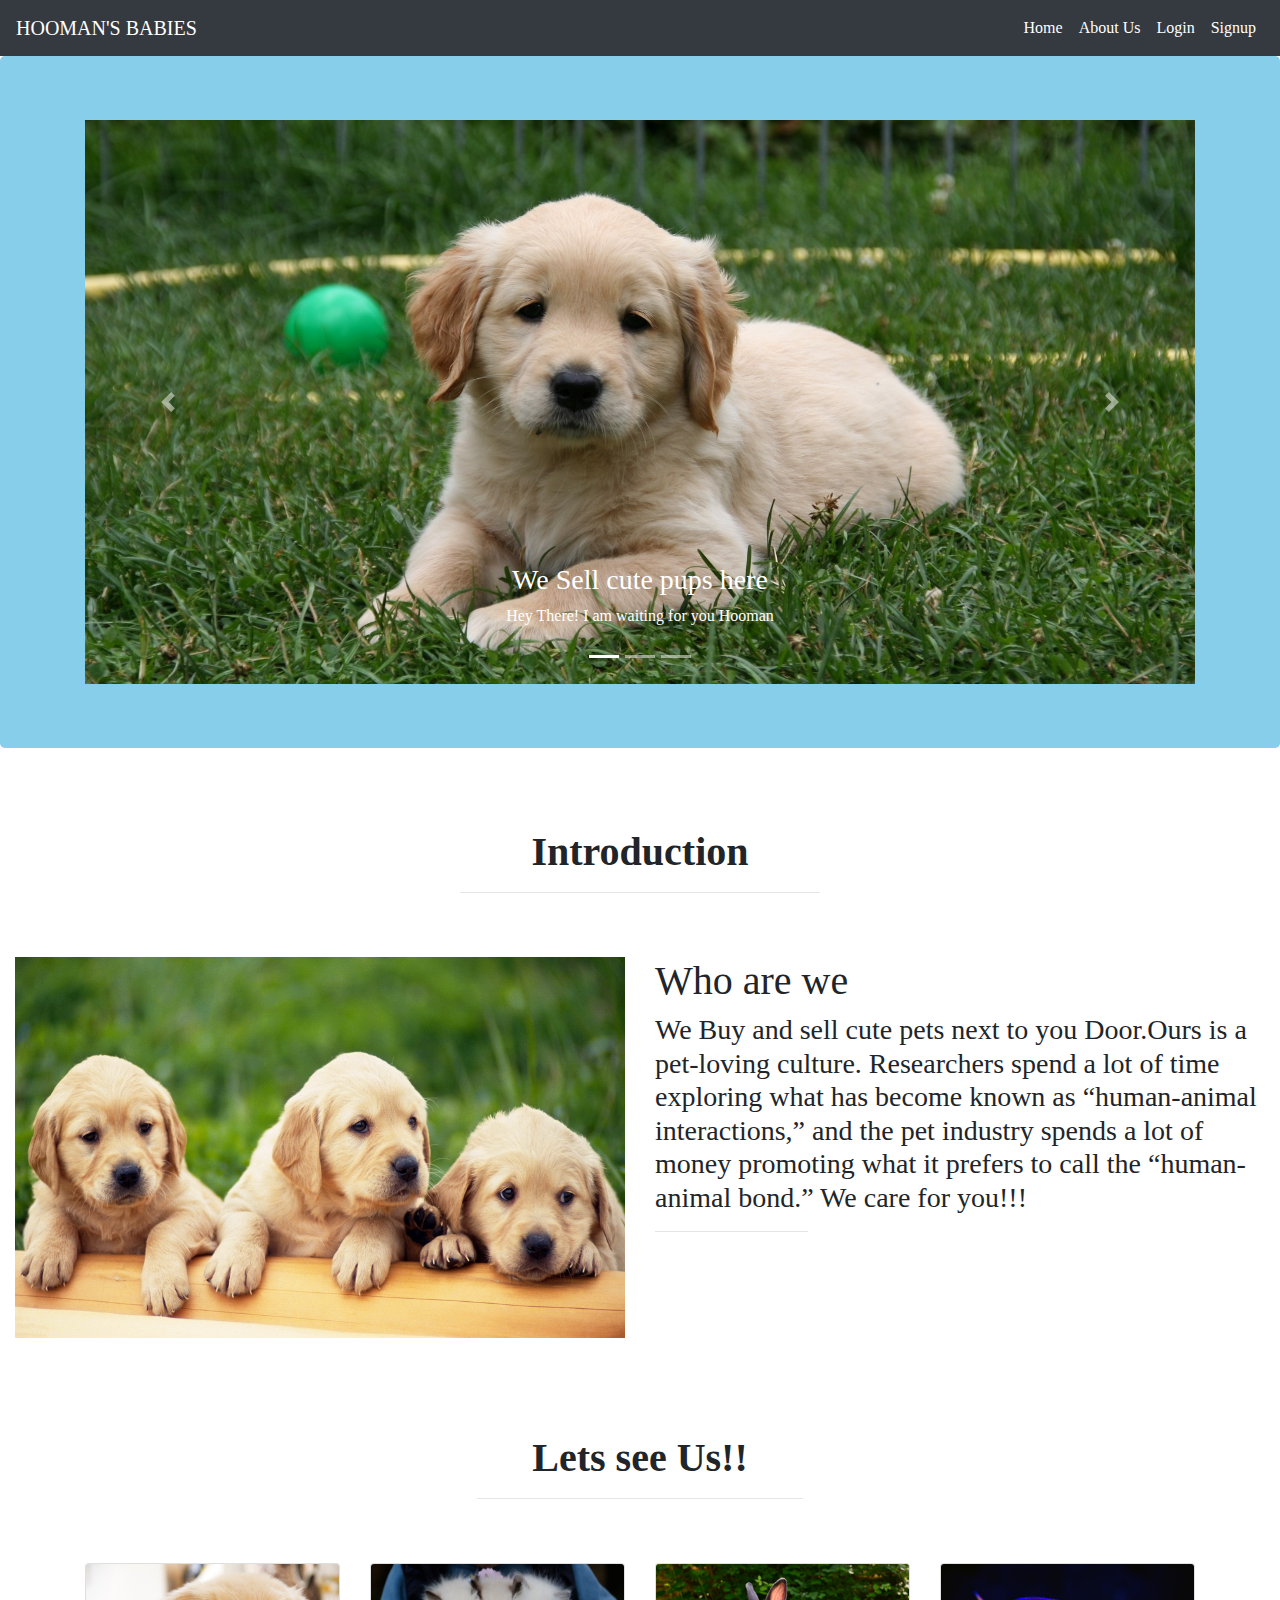
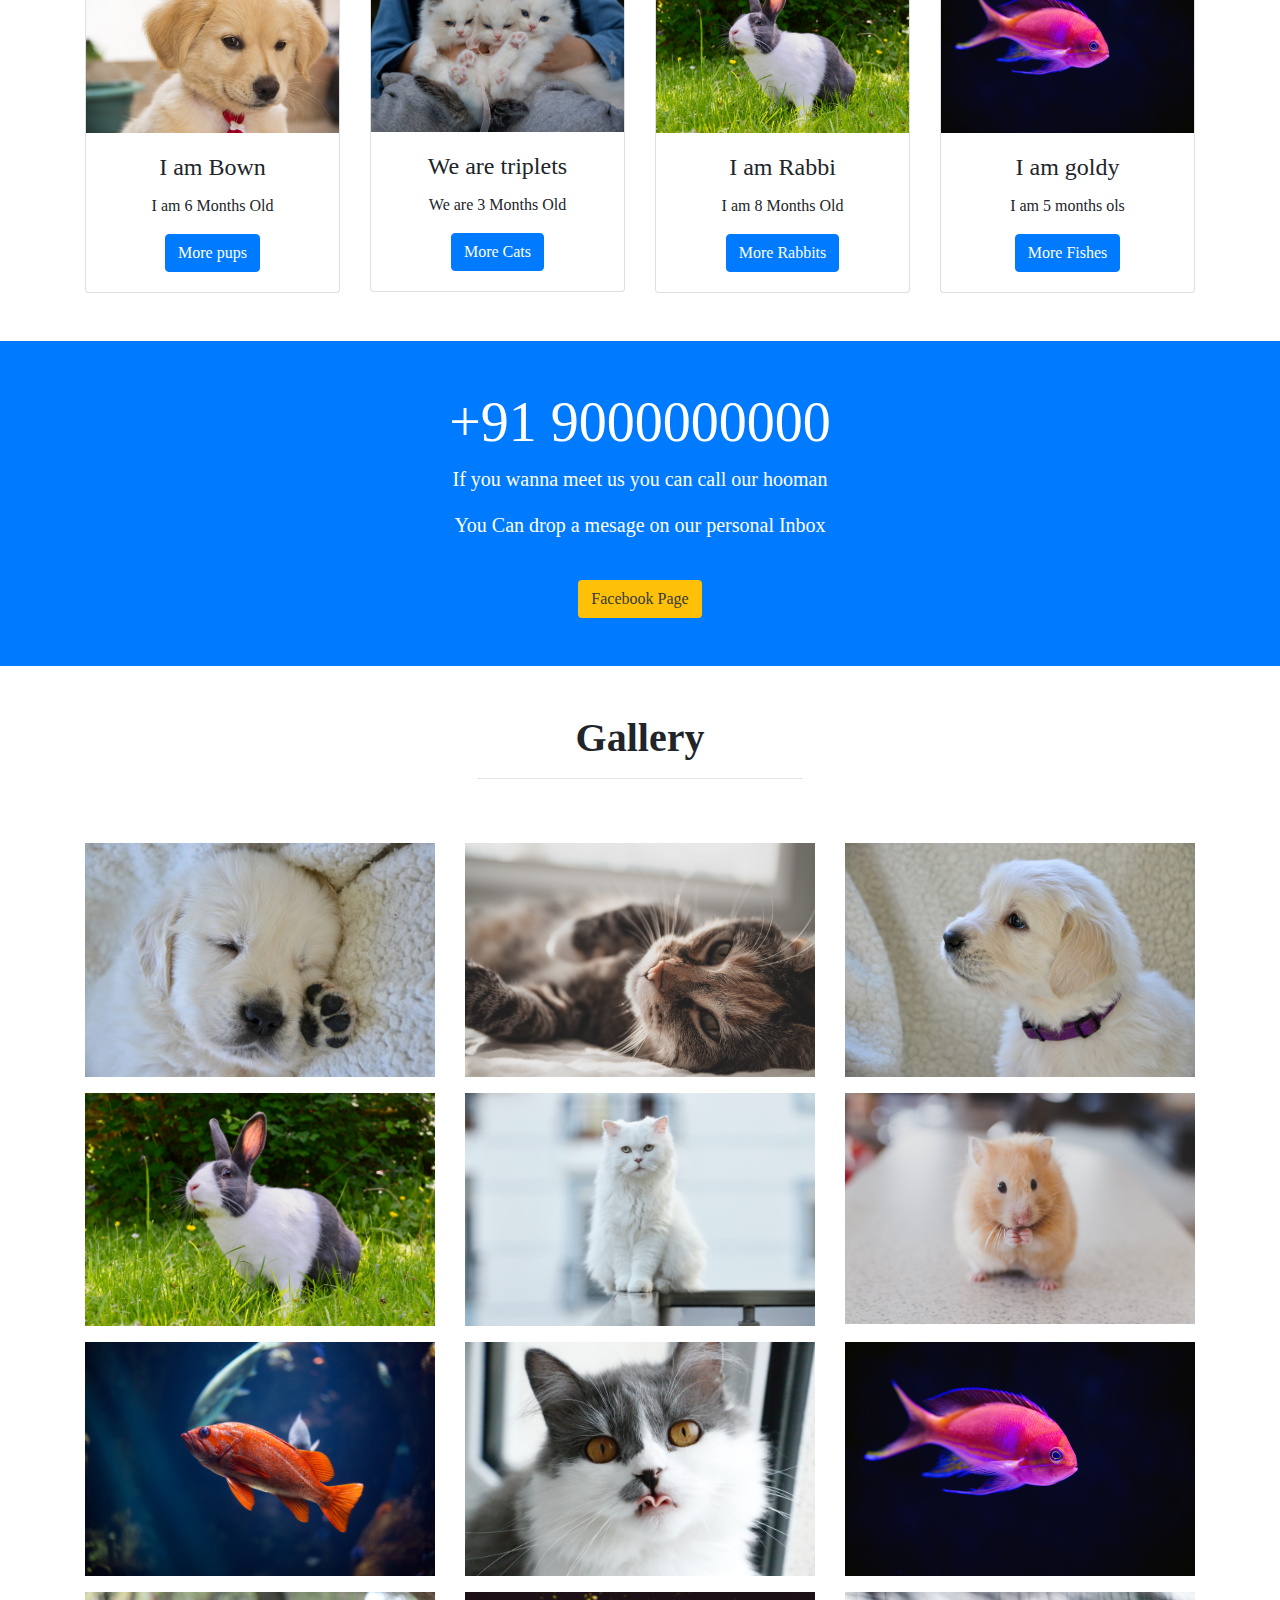
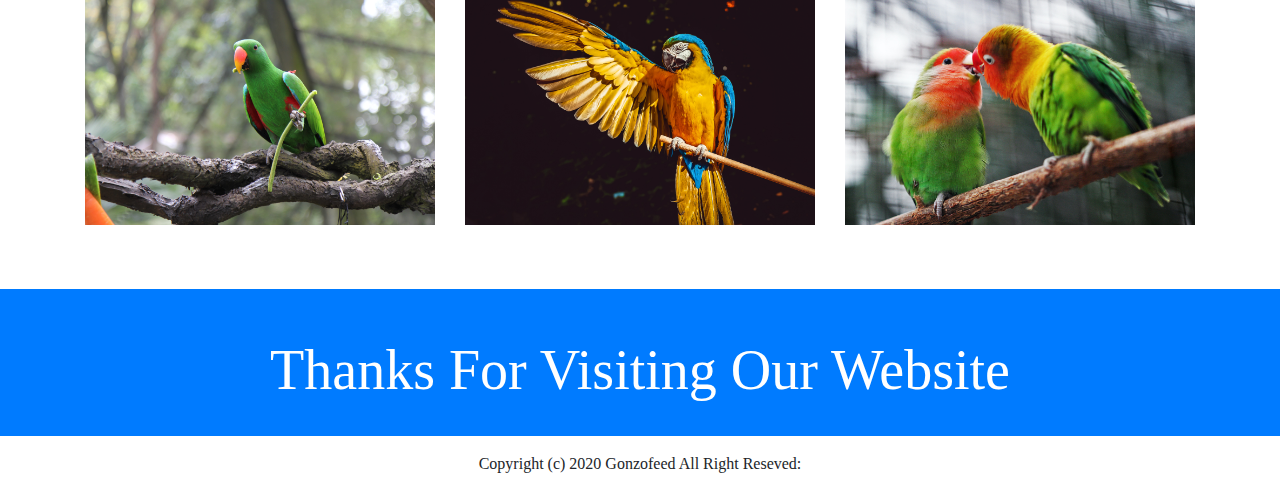
<file: index.html>
<!DOCTYPE html>
<html lang="en">
<head>
	<title>HOOMAN'S BABIES</title>
	<meta charset="utf-8">
	<meta name="viewport" content="width=device-width, initial-scale=1">
	<link href="https://fonts.googleapis.com/css2?family=Pacifico&display=swap" rel="stylesheet"> 
	<link rel="stylesheet" href="https://maxcdn.bootstrapcdn.com/bootstrap/4.4.1/css/bootstrap.min.css">
	<link rel="stylesheet" href="https://use.fontawesome.com/releases/v5.6.3/css/all.css" integrity="sha384-UHRtZLI+pbxtHCWp1t77Bi1L4ZtiqrqD80Kn4Z8NTSRyMA2Fd33n5dQ8lWUE00s/" crossorigin="anonymous">
	<link rel="stylesheet" type="text/css" href="">
    
	<style>
	*
	{
		padding: 0;
		margin: 0;
		font-family: 'Garamond';
	}
  /* Make the image fully responsive */
  .carousel-inner img {
    width: 100%;
    height: 100%;
  }
  .jumbotron{
     background-color: skyblue;
     
   }
   .blur{
   	-webkit-filter: blur(2px);
    -moz-filter: all .25s ease;
    -o-filter: all .25s ease;
    -ms-filter: all .25s ease;
    filter: blur(2px)  brightness(60%);
   }
   .hidden{
   	visibility: hidden;
   }

   .centered {
  position: absolute;
  top: 50%;
  left: 50%;
  transform: translate(-50%, -50%);
  font-size: 100%;
  color: white;
}
  </style>
</head>
<body>

	<!-- header start -->

	<header>

		<!-- nav start -->

		<nav class="navbar navbar-expand-lg navbar-dark bg-dark navbar-fixed-top">
	  <a class="navbar-brand" href="#">HOOMAN'S BABIES</a>
	  <button class="navbar-toggler" type="button" data-toggle="collapse" data-target="#navbarSupportedContent" aria-controls="navbarSupportedContent" aria-expanded="false" aria-label="Toggle navigation">
	    <span class="navbar-toggler-icon"></span>
	  </button>

	  <div class="collapse navbar-collapse" id="navbarSupportedContent">
		    <ul class="navbar-nav ml-auto">
		      <li class="nav-item active">
		        <a class="nav-link" href="#">Home <span class="sr-only">(current)</span></a>
		      </li>
		      <li class="nav-item">
		        <a class="nav-link text-white" href="#">About Us</a>
		      </li>
		      <li class="nav-item">
		        <a class="nav-link text-white" href="login.html">Login</a>
		      </li>
		      <li>
		      	<a class="nav-link text-white"href="signup.html">Signup</a>

		      </li>
		    </ul>
		    
	  </div>
</nav>

<!-- nav end -->

<!-- crousel start -->
<div class="jumbotron">
 <div class="container">  
<div id="demo" class="carousel slide" data-ride="carousel">
	  <ul class="carousel-indicators">
	    <li data-target="#demo" data-slide-to="0" class="active"></li>
	    <li data-target="#demo" data-slide-to="1"></li>
	    <li data-target="#demo" data-slide-to="2"></li>
	  </ul>
	  <div class="carousel-inner">
	    <div class="carousel-item active">
	      <img claass="display-4 "src="img/18.jpg" alt="Los Angeles" width="1100" height="500">
	      <div class="carousel-caption">
	        <h3 text-color="black">We Sell cute pups here </h3>
	        <p>Hey There! I am waiting for you Hooman</p>
	      </div>   
	    </div>
	    <div class="carousel-item">
	      <img claass="display-4  "src="img/kitten3.jpg" alt="Chicago" width="1100" height="500">
	      <div class="carousel-caption">
	        <h3>We have Lot of Kitten here!!!</h3>
	        <p class="text-capitalize">Hey There! I am waiting for you Hooman</p>
	      </div>   
	    </div>
	    <div class="carousel-item">
	      <img  claass="display-4 "src="img/fish2.jpg" alt="New York" width="1100" height="500">
	      <div class="carousel-caption">
	        <h3>We have varaities of Fishes here!!</h3>
	        <p class="text-capitalize">Hey There! I am waiting for you Hooman</p>
	      </div>   
	    </div>
	  </div>
	  <a class="carousel-control-prev" href="#demo" data-slide="prev">
	    <span class="carousel-control-prev-icon"></span>
	  </a>
	  <a class="carousel-control-next" href="#demo" data-slide="next">
	    <span class="carousel-control-next-icon"></span>
	  </a>
</div>
</div>
</div>
</header>

<!-- header ends -->

<!-- about section start -->

<section>
	<div class="container-fluid">
			<div class="thumbnail">
			<h1 class="text-center mx-auto pt-5 font-weight-bold">Introduction</h1>
			<hr class=" w-25 mx-auto p-4">
			<div class="row mb-5">
				<div class="col-lg-6 col-md-6 col-12">
					<img src="img/4.jpg" class="img-fluid">
				</div>
				<div class="col-lg-6 col-md-6 col-12">
					<h1>Who are we</h1>
	                 <h3>We Buy and sell cute pets next to you Door.Ours is a pet-loving culture. Researchers spend a lot of time exploring what has become known as “human-animal interactions,” and the pet industry spends a lot of money promoting what it prefers to call the “human-animal bond.” We care for you!!!</h3>
					<hr class="w-25">
					<p class="text-capitalize lead"></p>
					
					<!-- <button class="btn bg-primary text-white" >Lets Go Hooman Page</button> -->
				</div>			
			</div>
		</div>
</div>
</section>

<!-- about section end -->

<!-- card section -->

<section>
	<div class="container mb-5">
		<div class="thumbnail">
			<h1 class="text-center mx-auto pt-5 font-weight-bold">Lets see Us!!</h1>
			<hr class=" w-25 mx-auto p-4">
			<div class="row text-center">
				<div class="col-lg-3 col-md-6 col-12">
					<div class="card">
						<div class="thumbnail">
	                    <img class="card-img-top" src="img/13.jpg" alt="Card image">
	                  <div class="card-body">
	    				<h4 class="card-title">I am Bown</h4>
	    				<p class="card-text">I am 6 Months Old</p>
	    				<a href="#" class="btn btn-primary">More pups</a>
	  				  </div>
					</div>
					</div>
				</div>

			<div class="col-lg-3 col-md-6 col-12">
					<div class="card" >
	                    <img class="card-img-top" src="img/25.jpg" alt="Card image">
	                  <div class="card-body">
	                  	<div class="thumbnail">
	    				<h4 class="card-title">We are triplets</h4>
	    				<p class="card-text">We are 3 Months Old</p>
	    				<a href="#" class="btn btn-primary">More Cats</a>
	  				  </div>
					</div>
				</div>
					
				</div>
			<div class="col-lg-3 col-md-6 col-12">
					<div class="card" >
	                    <img class="card-img-top" src="img/rabbit1.jpg" alt="Card image">
	                  <div class="card-body">
	                  	<div class="thumbnail">
	    				<h4 class="card-title">I am Rabbi</h4>
	    				<p class="card-text">I am 8 Months Old</p>
	    				<a href="#" class="btn btn-primary">More Rabbits</a>
	  				  </div>
					</div>
				</div>
					
				</div>

				<div class="col-lg-3 col-md-6 col-12">
					<div class="card" >
						<div class="thumbnail">
	                    <img class="card-img-top" src="img/fish4.jpg" alt="Card image">
	                  <div class="card-body">
	    				<h4 class="card-title">I am goldy</h4>
	    				<p class="card-text">I am 5 months ols</p>
	    				<a href="#" class="btn btn-primary">More Fishes</a>
	  				  </div>
					</div>
					</div>
				</div>			
			</div>
	</div>
</div>
</section>

<!-- card end -->

<section class="bg-primary">
	<article class="py-5 text-center">
		<div>
			<h3 class="display-4 text-white"><i class="fas fa-mobile-alt"></i> +91 9000000000</h3>
			<p class="text-white lead">If you wanna meet us you can call our hooman</p>
			<p class="text-white lead">You Can drop a mesage on our personal Inbox</p>
			<i class="fas fa-hand-point-down fa-2x my-2"></i><br>
			<a href="" class="btn bg-warning text-dark" role="button" aria-disabled="true">Facebook Page</a>
			<!-- <button class="btn bg-warning text-dark" >Hooman's Page</button> -->
		</div>
		
	</article>
	

</section>

<section>
	<div class="container mb-5">
		<div>
		<h1 class="text-center mx-auto pt-5 font-weight-bold">Gallery</h1>
		<hr class=" w-25 mx-auto p-4">
		<div class="row">
				<div class="col-lg-4 col-md-4 col-12">
					<div class="eve d-flex">
						<img src="img/9.jpg" class="img-fluid mb-3">
						<p class = "centered hidden">“Outside of a dog, a book is a man’s best friend. Inside of a dog it’s too dark to read.” – Groucho Marx</p>
					</div>
				</div>
				<div class="col-lg-4 col-md-4 col-12">
					<div class="eve d-flex">
						<img src="img/kitten2.jpg" class="img-fluid mb-3">
						<p class = "centered hidden">“As anyone who has ever been around a cat for any length of time well knows, cats have enormous patience with the limitations of the humankind.” – Cleveland Amory</p>
					</div>
				</div>
				<div class="col-lg-4 col-md-4 col-12">
					<div class="eve d-flex">
						<img src="img/10.jpg" class="img-fluid mb-3">
						<p class = "centered hidden">“A boy can learn a lot from a dog: obedience, loyalty, and the importance of turning around three times before lying down.” – Robert Benchley</p>
					</div>
				</div>
				<div class="col-lg-4 col-md-4 col-12">
					<div class="eve d-flex">
						<img src="img/rabbit1.jpg" class="img-fluid mb-3">
						<p class = "centered hidden">“Petting, scratching, and cuddling a dog could be as soothing to the mind and heart as deep meditation and almost as good for the soul as prayer.”</p>
					</div>
				</div>
				<div class="col-lg-4 col-md-4 col-12">
					<div class="eve d-flex">
						<img src="img/26.jpg" class="img-fluid mb-3">
						<p class = "centered hidden">“Sometimes losing a pet is more painful than losing a human because in the case of the pet, you were not pretending to love it.”</p>
					</div>
				</div>
				<div class="col-lg-4 col-md-4 col-12">
					<div class="eve d-flex">
						<img src="img/rabbit2.jpg" class="img-fluid mb-3">
						<p class = "centered hidden">“Petting, scratching, and cuddling a dog could be as soothing to the mind and heart as deep meditation and almost as good for the soul as prayer.”</p>
					</div>
				</div>
				<div class="col-lg-4 col-md-4 col-12">
					<div class="eve d-flex">
						<img src="img/fish1.jpg" class="img-fluid mb-3">
						<p class = "centered hidden">“Pets have more love and compassion in them than most humans.” Robert Wagner, American Actor</p>
					</div>
				</div>
				<div class="col-lg-4 col-md-4 col-12">
					<div class="eve d-flex">
						<img src="img/27.jpg" class="img-fluid mb-3">
						<p class = "centered hidden">“It is impossible for a lover of cats to banish these alert, gentle, and discriminating friends, who give us just enough of their regard and complaisance to make us hunger for more.” – Agnes Repplier</p>
					</div>
				</div>
				<div class="col-lg-4 col-md-4 col-12">
					<div class="eve d-flex">
						<img src="img/fish4.jpg" class="img-fluid mb-3">
						<p class = "centered hidden">“Any glimpse into the life of an animal quickens our own and makes it so much the larger and better in every way.” John Muir, Scottish-American Naturalist

</p>
					</div>
				</div>
				<div class="col-lg-4 col-md-4 col-12">
					<div class="eve d-flex">
						<img src="img/par.jpg" class="img-fluid mb-3">
						<p class = "centered hidden">“Any glimpse into the life of an animal quickens our own and makes it so much the larger and better in every way.” John Muir, Scottish-American Naturalist

</p>
					</div>
				</div>
				<div class="col-lg-4 col-md-4 col-12">
					<div class="eve d-flex">
						<img src="img/28.jpg" class="img-fluid mb-3">
						<p class = "centered hidden"> “Sometimes losing a pet is more painful than losing a human because in the case of the pet, you were not pretending to love it.”</p>
					</div>
				</div>
				<div class="col-lg-4 col-md-4 col-12">
					<div class="eve d-flex">
						<img src="img/bird2.jpg" class="img-fluid mb-3">
						<p class = "centered hidden"> “Our task must be to free ourselves…by widening our circle of compassion to embrace all living creatures and the whole of nature and its beauty.” Albert Einstein, German-born Physicist</p>
					</div>
				</div>
		    </div>
		</div>
    </div>
	
</section>

<section class="bg-primary">
	<article class="pt-5 pb-4 text-center">
		<div>
			<h3 class="display-4 text-white text-capitalize">thanks for visiting our website <i class="fas fa-heart text-danger"></i></h3>
			
		</div>
		
	</article>
	

</section>
<footer>
	<div class="footer-copyright text-center py-3">Copyright (c) 2020 Gonzofeed All Right Reseved:
    
  </div>
</footer>
	
  <script src="https://ajax.googleapis.com/ajax/libs/jquery/3.4.1/jquery.min.js"></script>
  <script src="https://cdnjs.cloudflare.com/ajax/libs/popper.js/1.16.0/umd/popper.min.js"></script>
    <script src="https://maxcdn.bootstrapcdn.com/bootstrap/4.4.1/js/bootstrap.min.js"></script>
    <script src="js/script.js"></script>

</body>
</html>
</file>
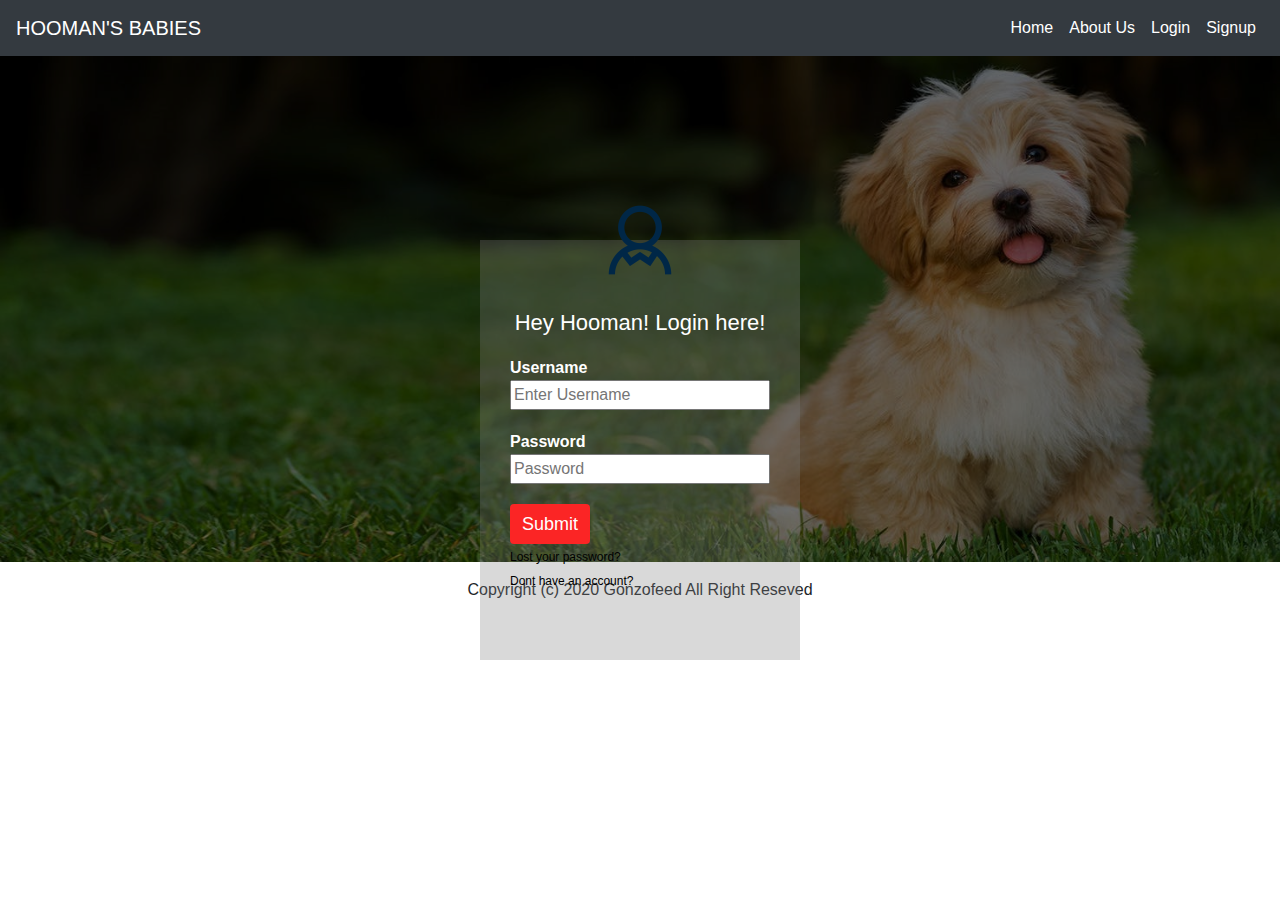
<file: login.html>
<!DOCTYPE html>
<html>
<head>
	<title>Login Page</title>
	<link rel="stylesheet" type="text/css" href="https://stackpath.bootstrapcdn.com/bootstrap/4.5.0/css/bootstrap.min.css">

	<link rel="stylesheet" type="text/css" href="css/stylelogin.css">
	<script>
function myFunction() {
  alert("Successfully Login!!");
}

</script>
</head>
<body>
	<nav class="navbar navbar-expand-lg navbar-dark bg-dark">
	  <a class="navbar-brand" href="#">HOOMAN'S BABIES</a>
	  <button class="navbar-toggler" type="button" data-toggle="collapse" data-target="#navbarSupportedContent" aria-controls="navbarSupportedContent" aria-expanded="false" aria-label="Toggle navigation">
	    <span class="navbar-toggler-icon"></span>
	  </button>

	  <div class="collapse navbar-collapse" id="navbarSupportedContent">
		    <ul class="navbar-nav ml-auto">
		      <li class="nav-item active">
		        <a class="nav-link" href="index.html">Home <span class="sr-only">(current)</span></a>
		      </li>
		      <li class="nav-item">
		        <a class="nav-link text-white" href="#">About Us</a>
		      </li>
		      <li class="nav-item">
		        <a class="nav-link text-white" href="">Login</a>
		      </li>
		      <li>
		      	<a class="nav-link text-white"href="signup.html">Signup</a>

		      </li>
		    </ul>
		    
	  </div>
</nav>


	<div class="container-fluid p-0">
		<div>
			<img src="img/login3.jpg">
			<div class="loginbox">
				<img src="img/admin.png" class="admin">
				<h1>Hey Hooman! Login here!</h1>
				<form>
					<p>Username</p>
					<input onmouseout ="return validateEmail()" type="email" name=""  placeholder="Enter Username">
					<p>Password</p>
					<input type="password" name="" placeholder="Password"> 
					
					<!-- <input onclick="myFunction()" type="submit" name="" value="Login"> -->
					<button onclick="myFunction()" type="button" class="btn btn-success">Submit</button><br>
					
					<a href="#">Lost your password?</a><br>
					<a href="#">Dont have an account?</a>
				</form>
			</div>
		</div>
	</div>
<script src=""></script>

<script src="https://code.jquery.com/jquery-2.1.4.js"></script>
<script src="https://maxcdn.bootstrapcdn.com/bootstrap/3.3.5/js/bootstrap.min.js"></script>
<footer>
	<div class="footer-copyright text-center py-3">Copyright (c) 2020 Gonzofeed All Right Reseved
   
  </div>
</footer>
</body>
</html>
</file>
<file: css/stylelogin.css>
img{
	width: 100%;
	filter: brightness(40%);
}
.btn{
	border: none;
	outline: none;
	height: 40px;
	background: #fb2525;
	color: #fff;
	font-size: 18px;
	

}

.navbar-inverse {
  background: #2c3e50;
  color: white;
}
.navbar-inverse .navbar-brand, .navbar-inverse a{
  color:white;
}
.navbar-inverse .navbar-nav>li>a {
  color: white;
} 
.btn:hover{
	cursor: pointer;
	background: green;
	color: #000;
} 

.loginbox{
	width: 320px;
	height: 420px;
	color: #fff;
	top: 50%;
	left: 50%;
	position: absolute;
	transform: translate(-50%,-50%);
	box-sizing: border-box;
	padding: 70px 30px;
	background: rgba(130,130,130,.3);
}
.admin{
	width: 100px;
	height: 100px
	border-radius: 50%;
	position: absolute;
	top: -50px;
	left: calc(50% - 50px);
	background-repeat: no-repeat;
}
h1{
	margin: 0;
	padding: 0 0 20px;
	text-align: center;
	font-size: 22px;
}
.loginbox p{
	margin: 0;
	padding: 0;
	font-weight: bold;
	background: transparent;
	color: white;
}
.loginbox input{
	width: 100%;
	margin-bottom: 20px;
	

}

/*.loginbox input[type="submit"]{
	border: none;
	outline: none;
	height: 40px;
	background: #fb2525;
	color: #fff;
	font-size: 18px;
	border-radius: 20px;
}
.loginbox input[type="submit"]:hover{
	cursor: pointer;
	background: skyblue;
	color: #000;
}*/
.loginbox a{
	text-decoration: none;
	font-size: 12px;
	line-height: 20px;
	color: black;
}
.loginbox a:hover{
	color: red;
}
</file>
